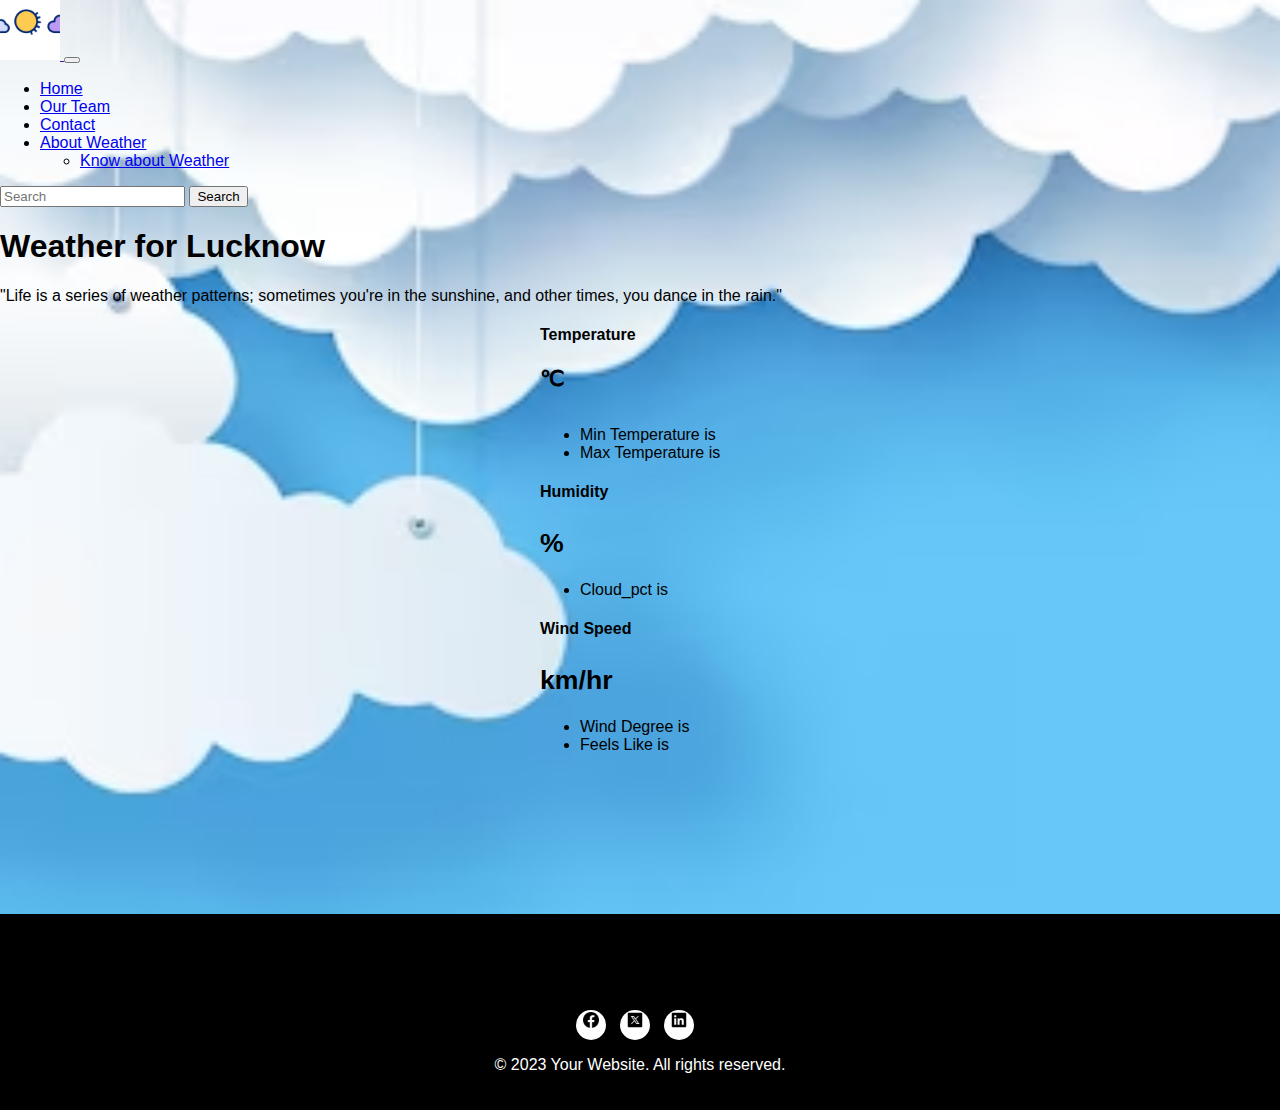
<file: weather_app/index.html>
<!DOCTYPE html>
<html lang="en">
  <head>
    <meta charset="utf-8" />
    <meta name="viewport" content="width=device-width, initial-scale = 1" />
    <title>Bootstrap demo</title>
    <link
      href="https://cdn.jsdelivr.net/npm/bootstrap@5.3.2/dist/css/bootstrap.min.css"
      rel="stylesheet"
      integrity="sha384-T3c6CoIi6uLrA9TneNEoa7RxnatzjcDSCmG1MXxSR1GAsXEV/Dwwykc2MPK8M2HN"
      crossorigin="anonymous"
    />
    <link rel="stylesheet" href="style.css" />
    <link rel="stylesheet" href="style_footer.css" />

  </head>
  <body>
    
    <nav class="navbar navbar-expand-lg bg-dark border-bottom border-body" data-bs-theme="dark">
      <div class="container-fluid">
        <a class="navbar-brand" href="">
          <img src="asset/icon_gif.gif" alt="Bootstrap" width="60" height="60" />
        </a>
        <button
          class="navbar-toggler"
          type="button"
          data-bs-toggle="collapse"
          data-bs-target="#navbarSupportedContent"
          aria-controls="navbarSupportedContent"
          aria-expanded="false"
          aria-label="Toggle navigation"
        >
          <span class="navbar-toggler-icon"></span>
        </button>
        <div class="collapse navbar-collapse" id="navbarSupportedContent">
          <ul class="navbar-nav me-auto mb-2 mb-lg-0">
            <li class="nav-item">
              <a class="nav-link active" aria-current="page" href="#">Home</a>
            </li>
            <li class="nav-item">
              <a class="nav-link" href="team.html">Our Team</a>
            </li>
            <li class="nav-item">
              <a class="nav-link" href="#">Contact</a>
            </li>
            <li class="nav-item dropdown">
              <a
                class="nav-link dropdown-toggle"
                href="#"
                role="button"
                data-bs-toggle="dropdown"
                aria-expanded="false"
              >
                About Weather
              </a>
              <ul class="dropdown-menu">
                <li><a class="dropdown-item" href="about.html">Know about Weather</a></li>
              </ul>
            </li>
          </ul>
          <form class="d-flex" role="search">
            <input
              id = "city"
              class="form-control me-2"
              type="search"
              placeholder="Search"
              aria-label="Search"
            />
            <button class="btn btn-outline-success" type="submit" id = "submit">
              Search
            </button>
          </form>
        </div>
      </div>
    </nav>
    <div class="pricing-header p-3 pb-md-4 mx-auto text-center">
      <h1 class="my-4 text-center">Weather for <span id = "cityName"></span></h1>
      <p class="fs-5 text-body-secondary">
        "Life is a series of weather patterns; sometimes you're in the sunshine, and other times, you dance in the rain."
      </p>
    </div>

    <main>
      <div class="row row-cols-1 row-cols-md-3 mb-3 text-center">
        <div class="col">
          <div class="card mb-4 rounded-3 shadow-sm border-primary small-card">
            <div class="card-header py-3 text-bg-primary border-primary">
              <h4 class="my-0 fw-normal">Temperature</h4>
            </div>
            <div class="card-body">
              <h1 class="card-title pricing-card-title">
                <span id="temp2"></span><small class="text-body-secondary fw-light"><sup><span>&#8451;</span></sup></small>
              </h1>
              <ul class="list-unstyled mt-3 mb-4">
                <li>Min Temperature is <span id="min_temp"></span></li>
                <li>Max Temperature is <span id="max_temp"></span></li> 
              </ul>   
            </div>
          </div>
        </div>
        <div class="col">
          <div class="card mb-4 rounded-3 shadow-sm border-primary small-card">
            <div class="card-header py-3 text-bg-primary border-primary">
              <h4 class="my-0 fw-normal">Humidity</h4>
            </div>
            <div class="card-body">
              <h1 class="card-title pricing-card-title">
              <span id="humidity2"></span><small class="text-body-secondary fw-light">%</small>
              </h1>
              <ul class="list-unstyled mt-3 mb-4">
                <li>Cloud_pct is <span id="cloud_pct"></span></li>
              </ul>
            </div>
          </div>
        </div>
        <div class="col">
          <div class="card mb-4 rounded-3 shadow-sm border-primary small-card">
            <div class="card-header py-3 text-bg-primary border-primary">
              <h4 class="my-0 fw-normal">Wind Speed</h4>
            </div>
            <div class="card-body">
              <h1 class="card-title pricing-card-title">
              <span id="wind_speed2"></span><small class="text-body-secondary fw-light">km/hr</small>
              </h1>
              <ul class="list-unstyled mt-3 mb-4">
                <li>Wind Degree is <span id="wind_degree"></span></li>
                <li>Feels Like is <span id="feels_like"></span></li>
              </ul>
            </div>
          </div>
        </div>
    </main>
    <br>
    <br>
    <br>
    <br>
    <br>
    <br>
    <br>
    <br>
    <footer>
      <br>
      <br>
  </footer>
  <footer>
    <ul class="social-icons">
        <li><a href="#" target="_blank"><img src="asset/facebook.png" height = 20px width = 20 px alt=""></a></li>
        <li><a href="#" target="_blank"><img src="asset/twitter.png" height = 20px width = 20 px alt=""></a></li>
        <li><a href="#" target="_blank"><img src="asset/linkedin.png" height = 20px width = 20 px alt=""></a></li>
        <!-- Add more social media icons as needed -->
    </ul>
    <p>&copy; 2023 Your Website. All rights reserved.</p>
</footer>

    <script
      src="https://cdn.jsdelivr.net/npm/bootstrap@5.3.2/dist/js/bootstrap.bundle.min.js"
      integrity="sha384-C6RzsynM9kWDrMNeT87bh95OGNyZPhcTNXj1NW7RuBCsyN/o0jlpcV8Qyq46cDfL"
      crossorigin="anonymous"
    ></script>
    <script src="script.js"></script>

  </body>
</html>
</file>
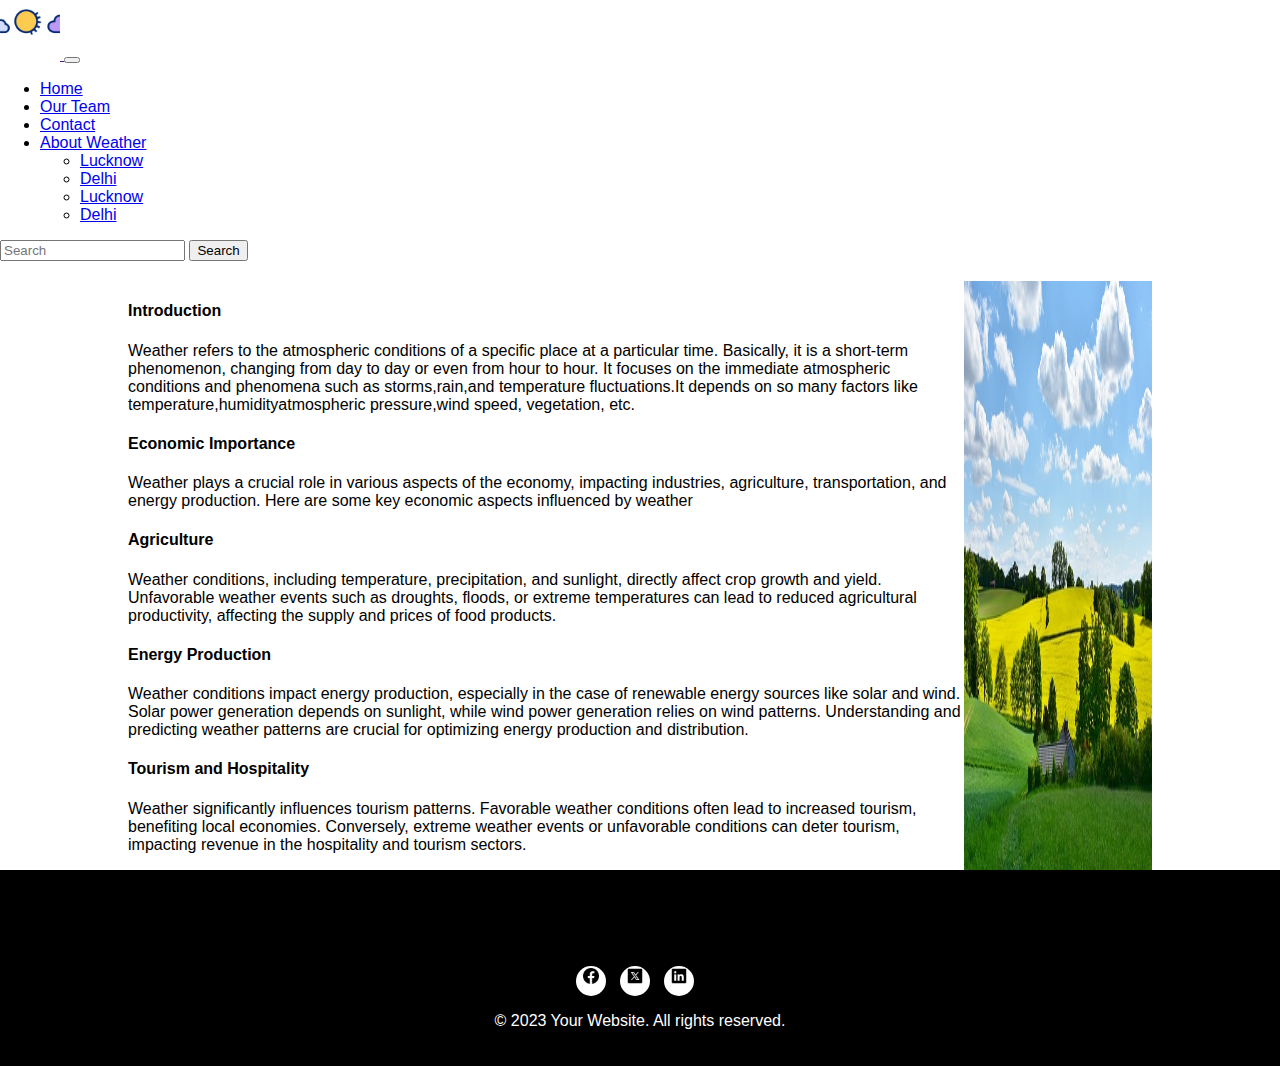
<file: weather_app/about.html>
<!DOCTYPE html>
<html lang="en">
<head>
    <meta charset="UTF-8">
    <meta name="viewport" content="width=device-width, initial-scale=1.0">
    <title>Document</title>
    <link
      href="https://cdn.jsdelivr.net/npm/bootstrap@5.3.2/dist/css/bootstrap.min.css"
      rel="stylesheet"
      integrity="sha384-T3c6CoIi6uLrA9TneNEoa7RxnatzjcDSCmG1MXxSR1GAsXEV/Dwwykc2MPK8M2HN"
      crossorigin="anonymous"
    />
    <link rel="stylesheet" href="about.css">
    <link rel="stylesheet" href="style_footer.css">
</head>
<body>
    <nav class="navbar navbar-expand-lg bg-dark border-bottom border-body" data-bs-theme="dark">
        <div class="container-fluid">
          <a class="navbar-brand" href="">
            <img src="asset/icon_gif.gif" alt="Bootstrap" width="60" height="60" />
          </a>
          <button
            class="navbar-toggler"
            type="button"
            data-bs-toggle="collapse"
            data-bs-target="#navbarSupportedContent"
            aria-controls="navbarSupportedContent"
            aria-expanded="false"
            aria-label="Toggle navigation"
          >
            <span class="navbar-toggler-icon"></span>
          </button>
          <div class="collapse navbar-collapse" id="navbarSupportedContent">
            <ul class="navbar-nav me-auto mb-2 mb-lg-0">
              <li class="nav-item">
                <a class="nav-link active" aria-current="page" href="#">Home</a>
              </li>
              <li class="nav-item">
                <a class="nav-link" href="team.html">Our Team</a>
              </li>
              <li class="nav-item">
                <a class="nav-link" href="#">Contact</a>
              </li>
              <li class="nav-item dropdown">
                <a
                  class="nav-link dropdown-toggle"
                  href="#"
                  role="button"
                  data-bs-toggle="dropdown"
                  aria-expanded="false"
                >
                  About Weather
                </a>
                <ul class="dropdown-menu">
                  <li><a class="dropdown-item" href="#">Lucknow</a></li>
                  <li><a class="dropdown-item" href="#">Delhi</a></li>
                  <li><a class="dropdown-item" href="#">Lucknow</a></li>
                  <li><a class="dropdown-item" href="#">Delhi</a></li>
                </ul>
              </li>
            </ul>
            <form class="d-flex" role="search">
              <input
                id = "city"
                class="form-control me-2"
                type="search"
                placeholder="Search"
                aria-label="Search"
              />
              <button class="btn btn-outline-success" type="submit" id = "submit">
                Search
              </button>
            </form>
          </div>
        </div>
      </nav>
    <div class = "container1">
        <div class="container">
            <div class="container">
                <div class="row">
                    <div class="col-8">
                      <div data-bs-spy="scroll" data-bs-target="#list-example" data-bs-smooth-scroll="true" class="scrollspy-example" tabindex="0">
                        <h4 id="list-item-1">Introduction</h4>
                        <div class="box">
                            Weather refers to the atmospheric conditions of a specific place at a particular time. Basically, it is a short-term phenomenon, changing from day to day or even from hour to hour. It focuses on the immediate atmospheric conditions and      phenomena such as storms,rain,and temperature fluctuations.It depends on so many factors like temperature,humidityatmospheric pressure,wind speed, vegetation, etc.
                        </div>
                        <h4 id="list-item-2">Economic Importance</h4>
                        <div class="box">
                            Weather plays a crucial role in various aspects of the economy, impacting industries, agriculture, transportation, and energy production. Here are some key economic aspects influenced by weather
                        </div>
                        <h4 id="list-item-3">Agriculture</h4>
                        <p>
                            Weather conditions, including temperature, precipitation, and sunlight, directly affect crop growth and yield. Unfavorable weather events such as droughts, floods, or extreme temperatures can lead to reduced agricultural productivity, affecting the supply and prices of food products.
                        </p>
                        <h4 id="list-item-4">Energy Production</h4>
                        <p>
                            Weather conditions impact energy production, especially in the case of renewable energy sources like solar and wind. Solar power generation depends on sunlight, while wind power generation relies on wind patterns. Understanding and predicting weather patterns are crucial for optimizing energy production and distribution.
                        </p>
                        <h4 id="list-item-3">Tourism and Hospitality</h4>
                        <p>
                            Weather significantly influences tourism patterns. Favorable weather conditions often lead to increased tourism, benefiting local economies. Conversely, extreme weather events or unfavorable conditions can deter tourism, impacting revenue in the hospitality and tourism sectors.
                        </p>
                      </div>
                    </div>
                  </div>
            </div>
        </div>
        <div class="container"><img src="asset/w.jpg" height= 100% width= 100% alt=""></div>
    </div>
    <footer>
        <br>
        <br>
    </footer>
    <footer>
      <ul class="social-icons">
          <li><a href="#" target="_blank"><img src="asset/facebook.png" height = 20px width = 20 px alt=""></a></li>
          <li><a href="#" target="_blank"><img src="asset/twitter.png" height = 20px width = 20 px alt=""></a></li>
          <li><a href="#" target="_blank"><img src="asset/linkedin.png" height = 20px width = 20 px alt=""></a></li>
          <!-- Add more social media icons as needed -->
      </ul>
      <p>&copy; 2023 Your Website. All rights reserved.</p>
  </footer>
  
</body>
</html>
</file>
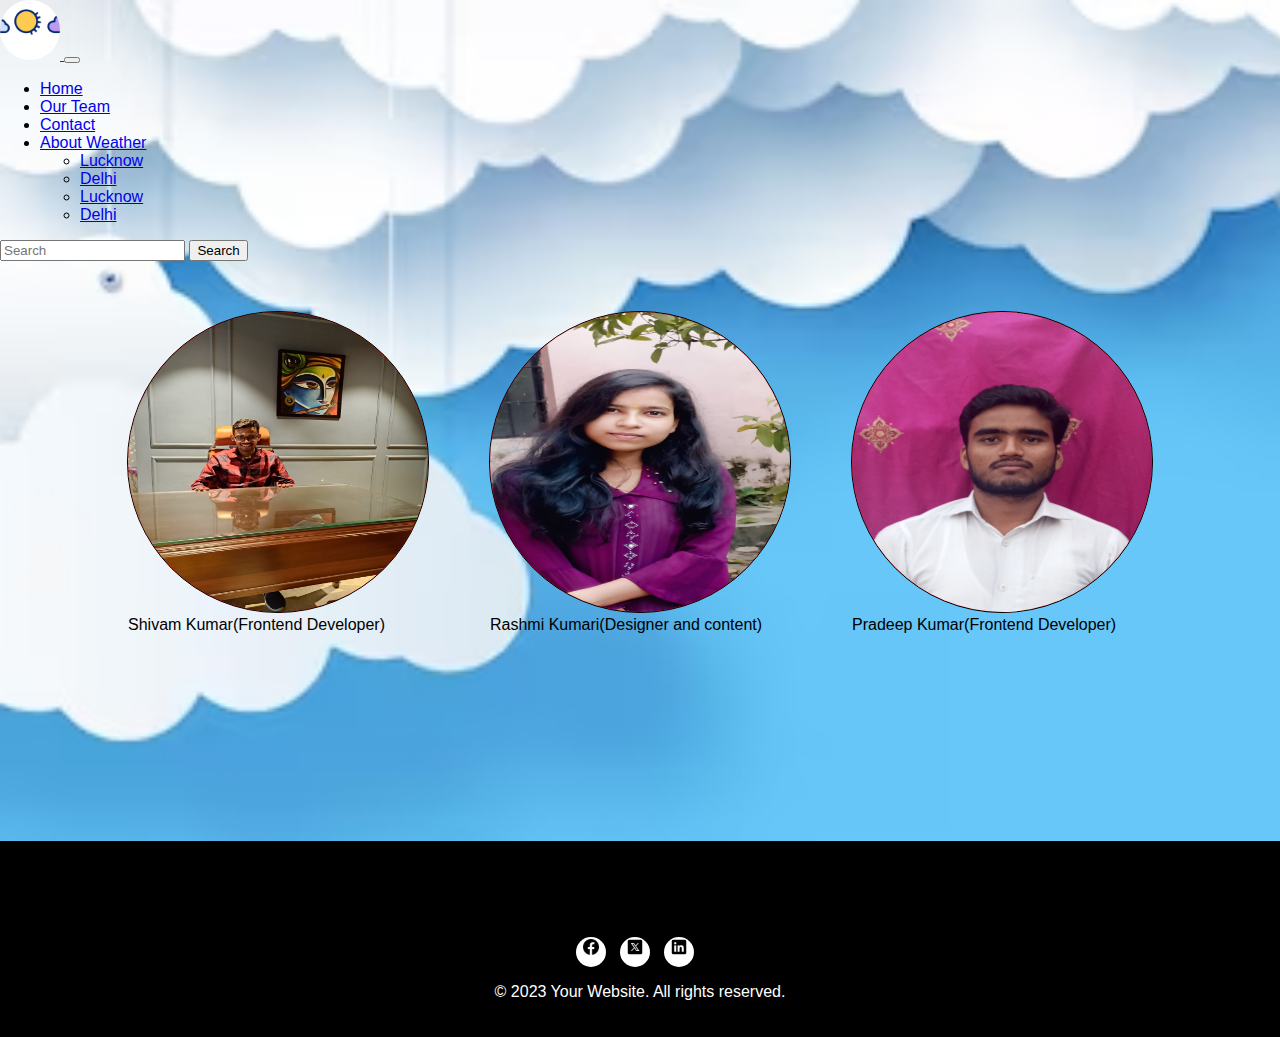
<file: weather_app/team.html>
<!DOCTYPE html>
<html lang="en">

<head>
  <meta charset="UTF-8">
  <meta name="viewport" content="width=device-width, initial-scale=1.0">
  <title>Document</title>
  <link href="https://cdn.jsdelivr.net/npm/bootstrap@5.3.2/dist/css/bootstrap.min.css" rel="stylesheet"
    integrity="sha384-T3c6CoIi6uLrA9TneNEoa7RxnatzjcDSCmG1MXxSR1GAsXEV/Dwwykc2MPK8M2HN" crossorigin="anonymous" />
  <link rel="stylesheet" href="style.css" />
  <link rel="stylesheet" href="style_footer.css" />

  <link rel="stylesheet" href="team.css">
</head>

<body>
  <nav class="navbar navbar-expand-lg bg-dark border-bottom border-body" data-bs-theme="dark">
    <div class="container-fluid">
      <a class="navbar-brand" href="">
        <img src="asset/icon_gif.gif" alt="Bootstrap" width="60" height="60" />
      </a>
      <button class="navbar-toggler" type="button" data-bs-toggle="collapse" data-bs-target="#navbarSupportedContent"
        aria-controls="navbarSupportedContent" aria-expanded="false" aria-label="Toggle navigation">
        <span class="navbar-toggler-icon"></span>
      </button>
      <div class="collapse navbar-collapse" id="navbarSupportedContent">
        <ul class="navbar-nav me-auto mb-2 mb-lg-0">
          <li class="nav-item">
            <a class="nav-link active" aria-current="page" href="#">Home</a>
          </li>
          <li class="nav-item">
            <a class="nav-link" href="team.html">Our Team</a>
          </li>
          <li class="nav-item">
            <a class="nav-link" href="#">Contact</a>
          </li>
          <li class="nav-item dropdown">
            <a class="nav-link dropdown-toggle" href="#" role="button" data-bs-toggle="dropdown" aria-expanded="false">
              About Weather
            </a>
            <ul class="dropdown-menu">
              <li><a class="dropdown-item" href="#">Lucknow</a></li>
              <li><a class="dropdown-item" href="#">Delhi</a></li>
              <li><a class="dropdown-item" href="#">Lucknow</a></li>
              <li><a class="dropdown-item" href="#">Delhi</a></li>
            </ul>
          </li>
        </ul>
        <form class="d-flex" role="search">
          <input id="city" class="form-control me-2" type="search" placeholder="Search" aria-label="Search" />
          <button class="btn btn-outline-success" type="submit" id="submit">
            Search
          </button>
        </form>
      </div>
    </div>
  </nav>

  <div class="container">
    <div class="box">
      <img src="asset/shivam_photo.jpeg" height=300px width=300px>
      <div class="info">Shivam Kumar(Frontend Developer)</div>
    </div>
    <div class="box">
      <img src="asset/rashu_pho.jpeg" height=300px width=300px alt="">
      <div class="info">Rashmi Kumari(Designer and content)</div>
    </div>
    <div class="box"><img src="asset/pradeep_photo.jpg" height=300px width=300px alt="">
      <div class="info">Pradeep Kumar(Frontend Developer)</div>
    </div>
  </div>
  <br>
  <br>
  <br>
  <br>
  <br>
  <br>
  <br>
  <br>
  <br>
  <br>
  <br>
  <footer>
    <br>
    <br>
  </footer>
  <footer>
    <ul class="social-icons">
      <li><a href="#" target="_blank"><img src="asset/facebook.png" height=20px width=20 px alt=""></a></li>
      <li><a href="#" target="_blank"><img src="asset/twitter.png" height=20px width=20 px alt=""></a></li>
      <li><a href="#" target="_blank"><img src="asset/linkedin.png" height=20px width=20 px alt=""></a></li>
      <!-- Add more social media icons as needed -->
    </ul>
    <p>&copy; 2023 Your Website. All rights reserved.</p>
  </footer>
</body>

</html>
</file>
<file: weather_app/style.css>
body {
    background-image: url('asset/b.jpg');
    background-repeat: no-repeat; /* Optional: Specify if the image should repeat */
    background-size: cover; /* Optional: Specify how the image should be sized */
    /* You can also add more background properties as needed */
  }
  
.small-card {
    max-width: 200px; /* Adjust the max-width as needed */
    margin-left: auto; /* Adjust the margin as needed */
    margin-right: auto;
}

.size{
    width: auto;
}
</file>
<file: weather_app/style_footer.css>
body {
    margin: 0;
    padding: 0;
    font-family: Arial, sans-serif;
}

footer {
    background-color:black;
    color: #fff;
    text-align: center;
    padding: 20px;
}

.social-icons {
    list-style: none;
    padding: 0;
    margin: 0;
}

.social-icons li {
    display: inline-block;
    margin-right: 10px;
}

.social-icons a {
    display: block;
    width: 30px;
    height: 30px;
    background-color: #fff;
    text-align: center;
    line-height: 30px;
    color: #333;
    border-radius: 50%;
    text-decoration: none;
    transition: background-color 0.3s ease;
}

.social-icons a:hover {
    background-color: #555;
}
</file>
<file: weather_app/about.css>
.container1{
    display: flex;
    justify-content: center;
    height: 80%;
    width: 80%;
    margin: auto;
    margin-top: 20px;
   
}
.container{
    display: flex;
    justify-content: center;
}

.container p {
    text-align: left;
}
</file>
<file: weather_app/team.css>
.container {
    display: flex;
    justify-content: center;
    margin-top: 20px;
}

.box {
    background-color: red;
    border: 1px solid black;
    width: 300px;
    height: 300px;
    margin: 30px;
    border-radius: 200px;
}

img {
    border-radius: 200px;
}

/* Media Query for screens smaller than 600px */
@media only screen and (max-width: 600px) {
    .container {
        flex-direction: column; /* Change flex direction to column for smaller screens */
        align-items: center; /* Center items along the cross-axis */
    }

    .box {
        width: 80%; /* Adjust width for smaller screens */
        height: auto; /* Allow height to adjust proportionally */
        margin: 15px; /* Adjust margin for smaller screens */
    }

    img {
        width: 100%; /* Make the image fill its container */
        height: auto; /* Allow height to adjust proportionally */
    }
}
</file>
